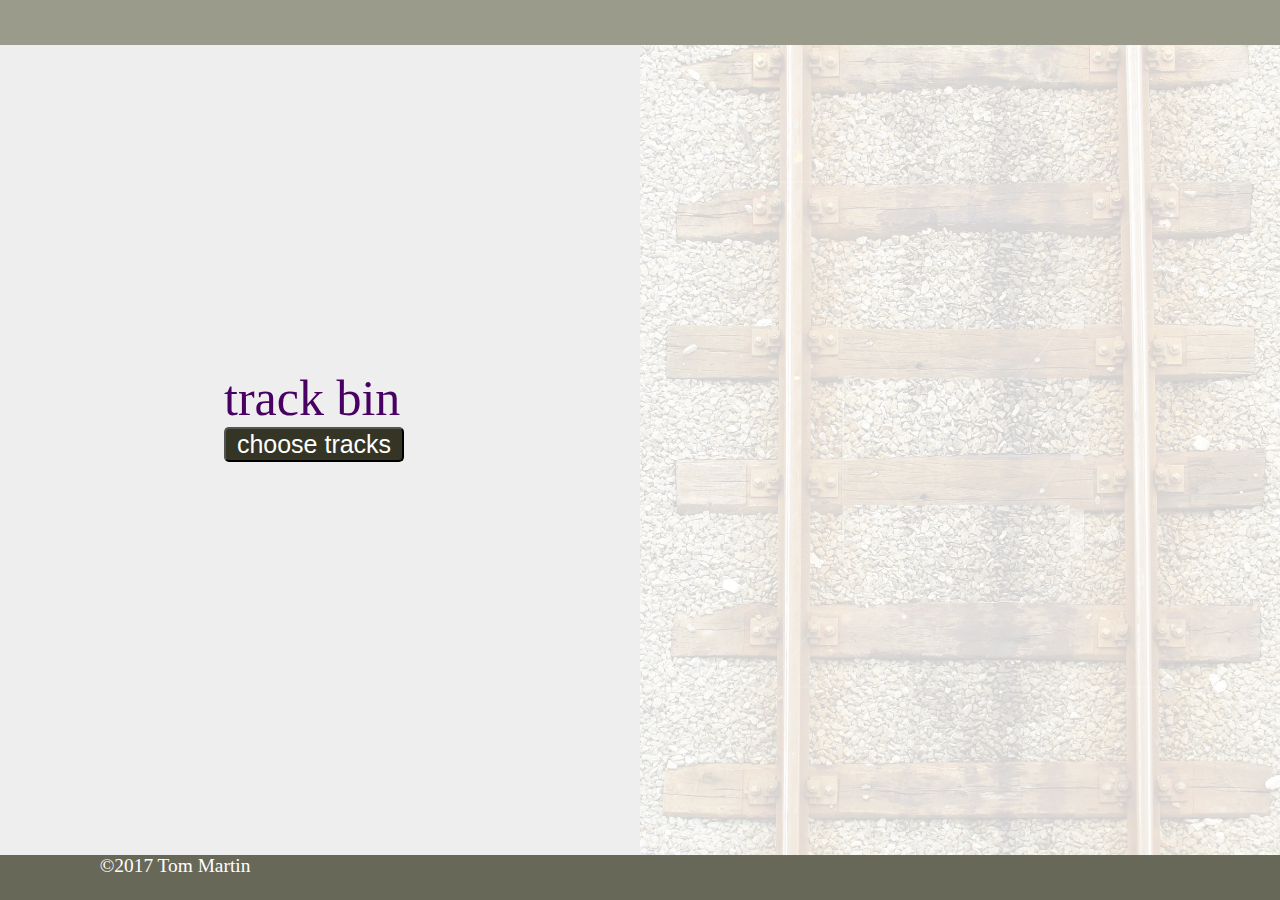
<file: index.html>
<!DOCTYPE html>
<html>

<head>
  <meta charset="utf-8">
  <title></title>
  <script src="https://code.jquery.com/jquery-3.2.1.min.js" integrity="sha256-hwg4gsxgFZhOsEEamdOYGBf13FyQuiTwlAQgxVSNgt4=" crossorigin="anonymous"></script>
  <script type="text/javascript" src="app.js" defer>
  </script>
  <link rel="stylesheet" href="style.css">
</head>

<body>
  <div class="container">
    <header>
    </header>
    <main>
      <section class="left">
        <div class="trackbin">
          <div class="trackbin-text">
            track bin
          </div>
          <a href='playlist.html'><button type="button" name="button">choose tracks</button></a>
        </div>
      </section>
      <section class="right">
        <div class="album_list">
        </div>
      </section>
    </main>
    <footer>
      <div class="footer_text">&copy;2017 Tom Martin

      </div>
    </footer>
  </div>
</body>

</html>
</file>
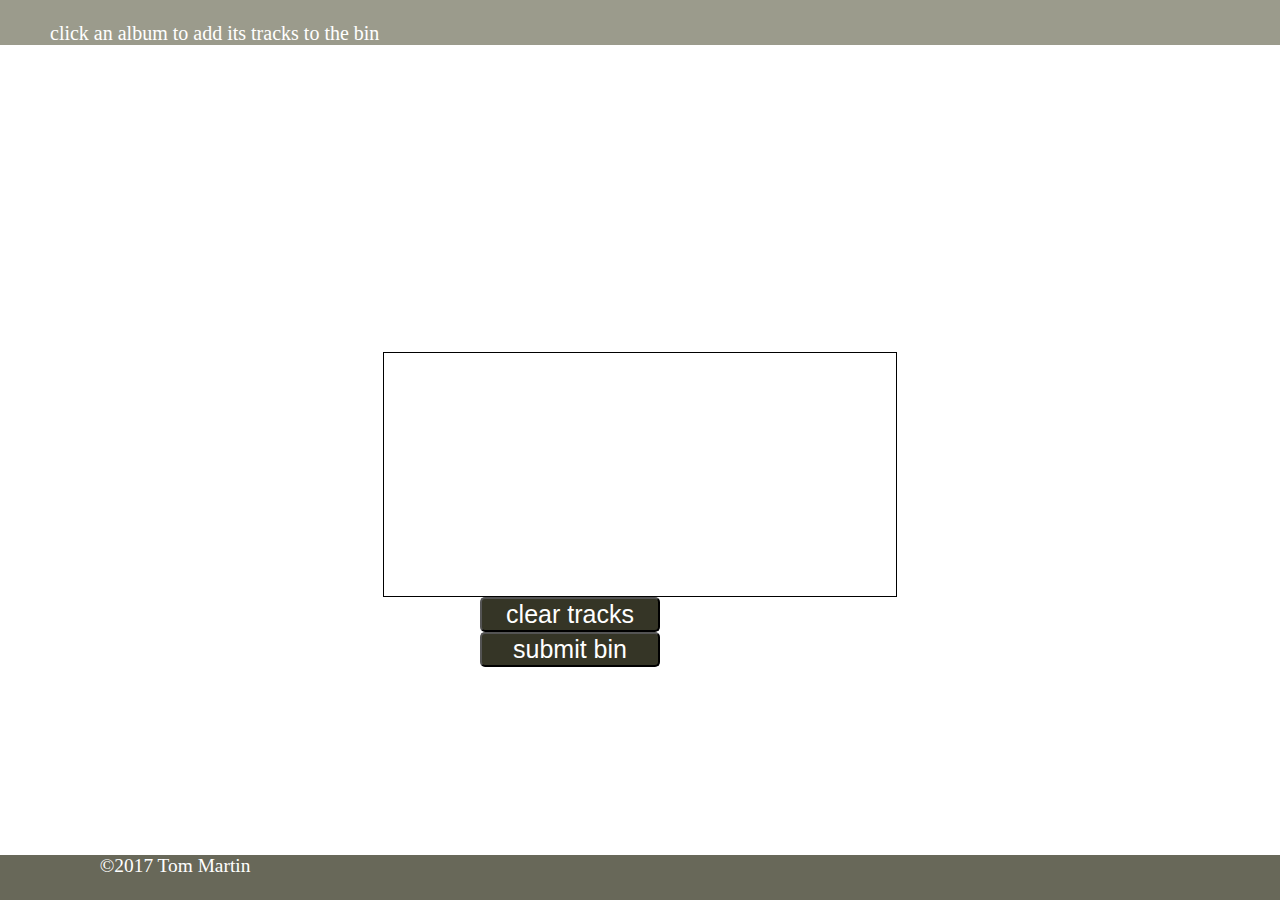
<file: playlist.html>
<!DOCTYPE html>
<html>

<head>
  <meta charset="utf-8">
  <title>Playlist</title>

  <script src="https://code.jquery.com/jquery-3.2.1.min.js" integrity="sha256-hwg4gsxgFZhOsEEamdOYGBf13FyQuiTwlAQgxVSNgt4=" crossorigin="anonymous"></script>
  <script type="text/javascript" src=app.js defer></script>
  <link rel="stylesheet" href="style.css">
</head>

<body>
  <div class="container">
    <header>
      <div class="header-text">
        click an album to add its tracks to the bin
      </div>
    </header>
    <main>

      <div id="thumbnails"></div>
      <div class="text"></div>
      <div class="button-row">
        <button id="clear-tracks" type="button" name="clear tracks">clear tracks</button>
        <button id="submit-bin" type="button" name="submit bin">submit bin</button>
      </div>
    </main>
  </div>
  <footer>
    <div class="footer_text">&copy;2017 Tom Martin
    </div>
  </footer>
</body>

</html>
</file>
<file: style.css>
body
{
    font-family: Avenir;

    margin: 0;
    padding: 0;
}
.container
{
    width: 100vw;
    height: 100vh;
}
header
{
    width: 100%;
    height: 5%;
    margin: 0;
    padding: 0;
    position: relative;

    color: white;
    background-color: #9b9b8c;
}
.header-text {
  width: 70%;
  position: absolute;
  bottom: 0px;
  left: 50px;
  font-size: 20px;
}
main
{
    display: block;

    height: 90%;
}
.left
{
    position: relative;

    float: left;

    width: 50%;
    height: 100%;

    background-color: #eee;
}
.right
{
    position: relative;
    top: 0;
    left: 50%;

    width: 50%;
    height: 100%;
}
.album_list
{
    height: 100%;

    opacity: .19;
    background: url('resources/track.jpg');
    background-size: cover;
}
img
{
    height: 180px;
}

#album1
{
    position: absolute;
    top: 10%;
    left: 40%;
}
#album2
{
    position: absolute;
    top: 40%;
    left: 40%;
}
#album3
{
    position: absolute;
    top: 70%;
    left: 40%;
}
footer
{
    font-size: 1.1em;

    position: fixed;
    bottom: 0;

    width: 100%;
    height: 5%;

    color: white;
    background-color: #686859;
}
.footer_text
{
    font-size: 1.1em;

    position: absolute;
    left: 75px;

    width: 200px;

    text-align: center;
}
.trackbin
{
    position: absolute;
    top: 40%;
    left: 35%;

    width: 200px;
    height: 100px;
    margin: 0 auto;
}
.trackbin-text
{
    font-size: 50px;

    color: #490063;
}
button
{
    font-size: 25px;

    width: 180px;

    color: white;
    border-radius: 5px;
    background-color: #353526;
}
button:hover
{
    background-color: #9b9b8c;
}

/*
ADDITIONAL STYLING FOR PLAYLIST.HTML
*/
#thumbnails
{
    position: relative;

    width: 50%;
    height: 28%;
    margin: 40px auto;
    white-space: nowrap;
    overflow-x: scroll;

}
.thumbnails
{
    display: inline-block;

    margin: 0px 10px;

}

.text {
  width: 40%;
  height: 30%;
  border: 1px solid black;
  margin: 0px auto;
  font-size: 22px;
  overflow: auto;
}

.button-row {
  width: 25%;
  margin: 0px auto;
}




@font-face
{
    font-family: Avenir;

    src: 'fonts/AvenirNextLTPro-Regular.otf';
}
</file>
